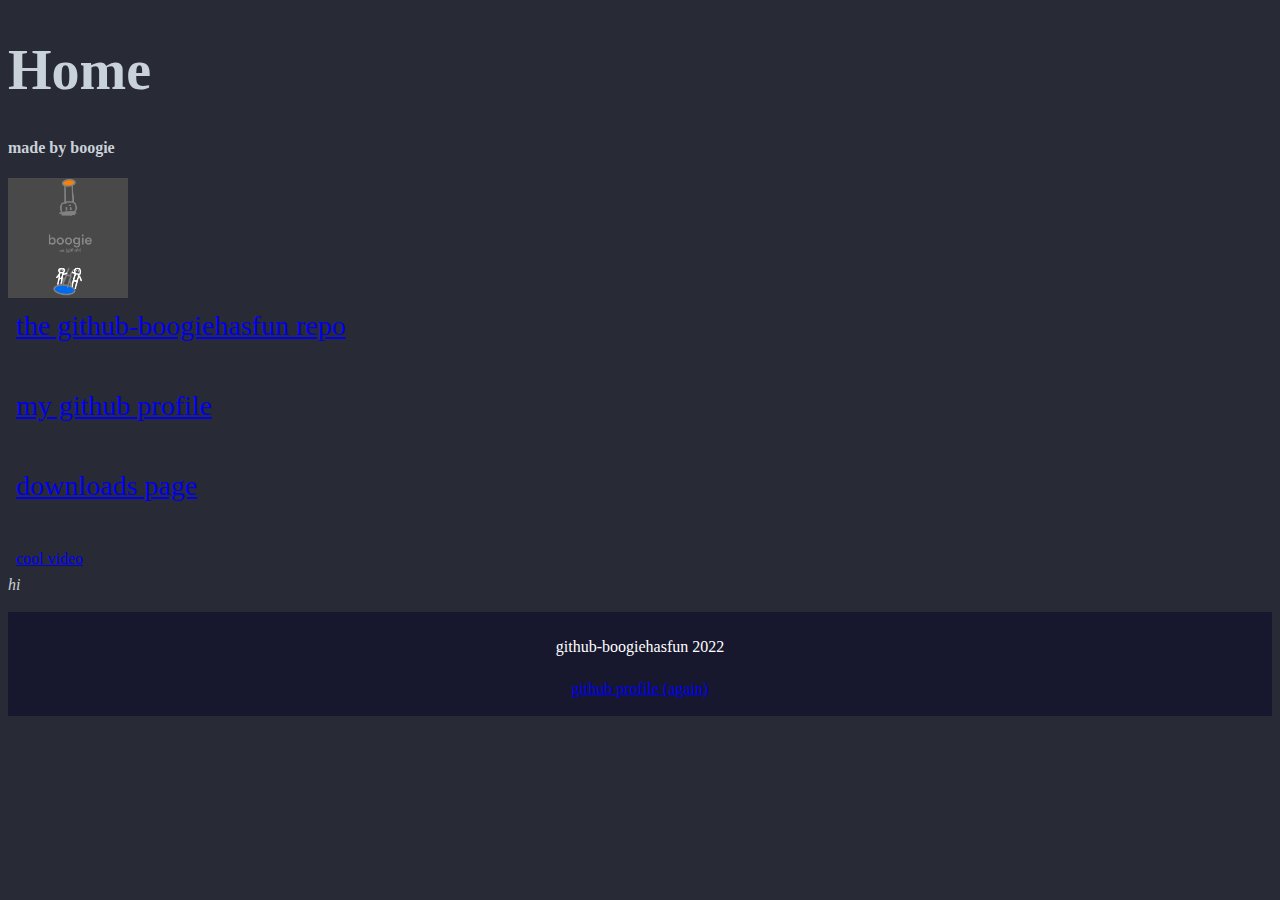
<file: docs/index.html>
<!--i know the code is sloppy and messy, please dont tell me anything about how sloppy my code is.-->
      <!DOCTYPE html>
      <html lang="en"
<head>
   <title>github-boogiehasfun</title>
   <link rel="stylesheet" href="styles.css">
</head>
<body style="background-color:#282A35">
    <mainheader><h1>Home</h1></mainheader>
   
    <h4>made by boogie</h4>   
     <img src="githubprofilepic.png" alt="githubprofilepic"
      width="120">
      <br>

   <linkgit><a href="https://github.com/BoogieHasFun/github-boogiehasfun">the github-boogiehasfun repo</a></linkgit>
      <br>

   <linkgit><a title="the link to my github profile" href="https://github.com/boogiehasfun">my github profile</a></linkgit>
      <br>
<!--temp comment-->
   <linkgit><a title="downloads page" href="https://boogiehasfun.github.io/github-boogiehasfun/download">downloads page</a></linkgit>
      <br>
      <a href="https://www.youtube.com/watch?v=dQw4w9WgXcQ">cool video</a>

   <font><address>hi</address>
      <br>
      
        <!-- <br>
            <br>
            <font><blackbackground><blockquote>"html is now the like the only programming language i've coded in - boogie 2022"</blockquote></blackbackground>
               <font><a title="i got tired" href="https://www.youtube.com/watch?v=dQw4w9WgXcQ" class="button">button? eh im too tired to style this in css</a>-->
</body>
<footer>
   <font><p>github-boogiehasfun 2022 <br></p>
      <font><a href="github.com/boogiehasfun">github profile (again)</a>
   
</footer>
</file>
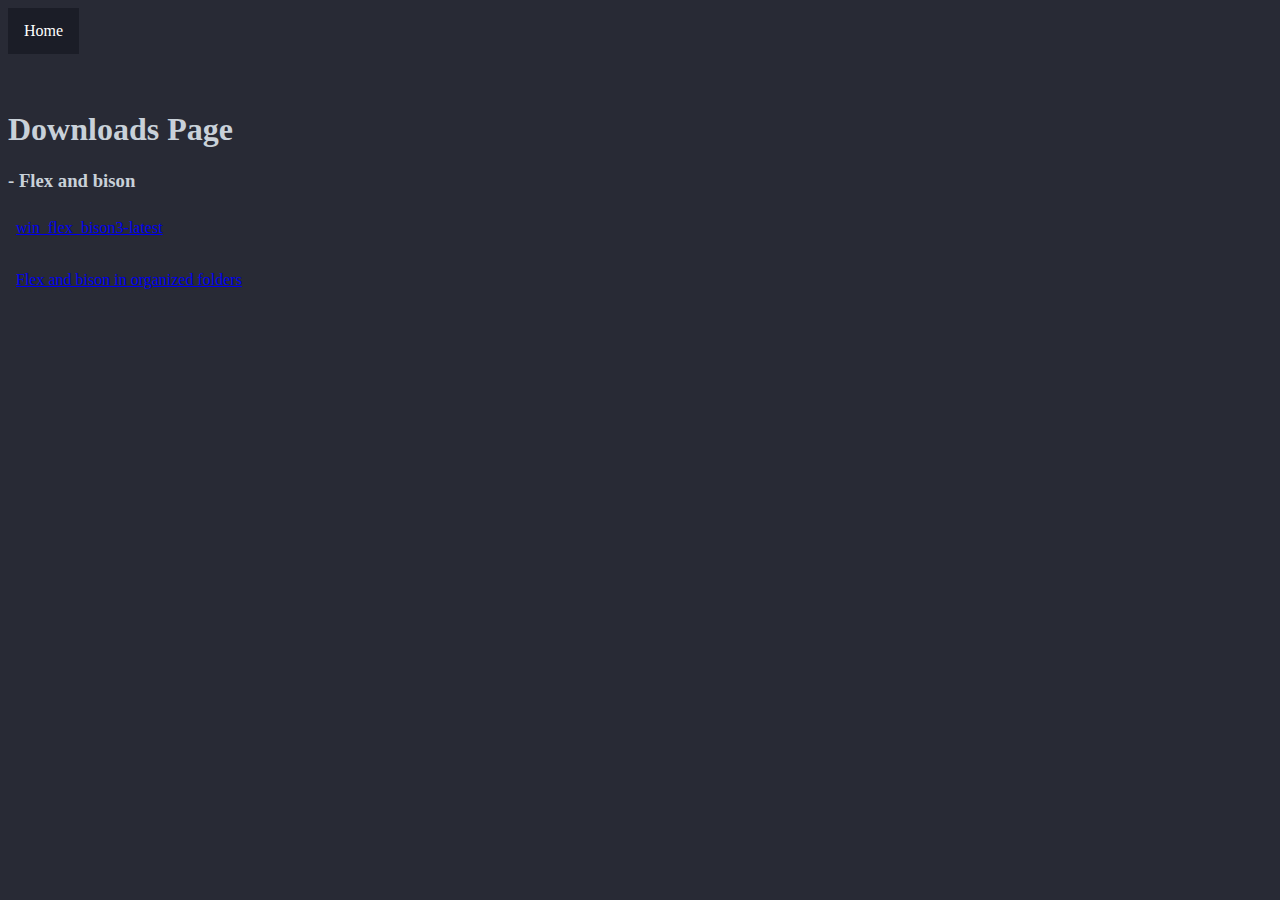
<file: docs/download.html>
<!--temp comment-->
<!DOCTYPE html>
<html lang="en"
<head>
<title>Downloads Page (github-boogiehasfun)</title>
<link rel="stylesheet" href="styles.css">
</head>
<style>
ul {
  list-style-type: none;
  margin: 0;
  padding: 0;
  overflow: hidden;
  background-color: #282A35;
}

li {
  float: left;
}

li a {
  display: block;
  color: rgb(255, 255, 255);
  text-align: center;
  padding: 14px 16px;
  text-decoration: none;
}

li a:hover {
  background-color: #111;
}
</style>
<body style="background-color:#282A35">
   <!--hotbar-->
   <ul>
    <li><a class="active" href="https://boogiehasfun.github.io/github-boogiehasfun/">Home</a></li>
  </ul>
    <br>
      <br>
   <!--acutal download code-->
    <font><h1>Downloads Page</h1></font>
    <font><h3>- Flex and bison</h3>   
    <a href="https://github-boogiehasfun.epizy.com/files/win_flex_bison3-latest.zip">win_flex_bison3-latest</a>
       <br>
       <a href="https://github-boogiehasfun.epizy.com/files/flex_bison.zip">Flex and bison in organized folders</a>
       <br>
       <!--what should i add next? hmm-->
</body>
</file>
<file: docs/styles.css>
body
{
  font-family: Consolas;
  color:#c9d1d9;

}


linkgit {
    font-size: 28px;
    color: darkred;
  }

  mainheader
{
    font-size: 28px;
}



homeheader
{
  font-family: Consolas;
  color: #c9d1d9;
  font-size: 20px;
}

/* even the styles.css has sloppy code, please dont tell me to fix sloppy code instead if the sloppy code is annoying you just fork the repo and fix it your self and create a pr */
li {
  float: left;
  background-color: #1b1d27;
}

a {
  display: block;
  padding: 8px;
}

footer {
  background-color: #17182e;
  padding: 10px;
  text-align: center;
  color: white;
}
blackbackground
{ 
  background-color: black;
}
middle
{ 
 text-align: center;
}
div
{
  justify-content: center;
  display: flex;
}
</file>
